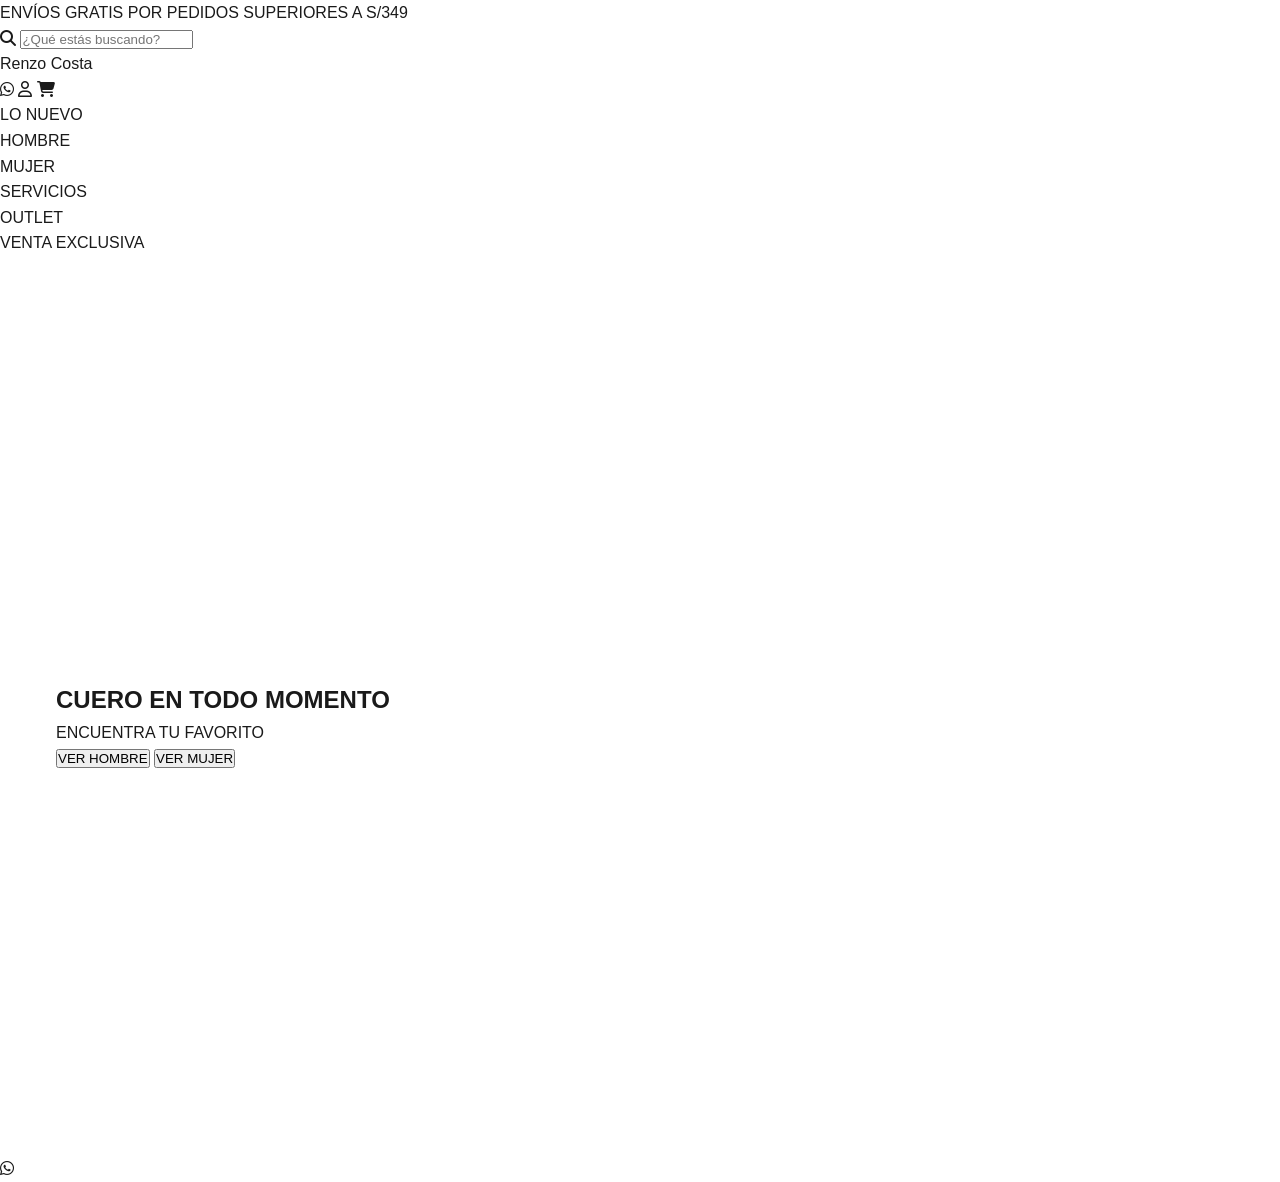
<file: index copy.html>
<!DOCTYPE html>
<html lang="es">
<head>
    <meta charset="UTF-8">
    <title>Renzo Costa</title>
    <link rel="stylesheet" href="styles.css">

    <!-- ICONOS (Font Awesome) -->
    <link rel="stylesheet" href="https://cdnjs.cloudflare.com/ajax/libs/font-awesome/6.5.0/css/all.min.css">
</head>
<body>

<!-- BARRA SUPERIOR -->
<div class="top-bar">
    ENVÍOS GRATIS POR PEDIDOS SUPERIORES A S/349
</div>

<!-- HEADER -->
<header class="header">

    <!-- FILA SUPERIOR -->
    <div class="header-top">

        <!-- BUSCADOR -->
       <div class="left">
    <div class="search-box">
        <i class="fa-solid fa-magnifying-glass"></i>
        <input type="text" placeholder="¿Qué estás buscando?">
    </div>
</div>

        <!-- LOGO -->
        <div class="logo">
            Renzo Costa
        </div>

        <!-- ICONOS DERECHA -->
        <div class="icons">
            <i class="fa-brands fa-whatsapp"></i>
            <i class="fa-regular fa-user"></i>
            <i class="fa-solid fa-cart-shopping"></i>
        </div>

    </div>

    <!-- MENÚ (ABAJO) -->
    <nav class="menu">
        <ul>
            <li>LO NUEVO</li>
            <li>HOMBRE</li>
            <li>MUJER</li>
            <li>SERVICIOS</li>
            <li>OUTLET</li>
            <li>VENTA EXCLUSIVA</li>
        </ul>
    </nav>

</header>

<!-- HERO -->
<section class="hero">
    <div class="overlay">
        <h1>CUERO EN TODO MOMENTO</h1>
        <p>ENCUENTRA TU FAVORITO</p>

        <div class="buttons">
            <button>VER HOMBRE</button>
            <button>VER MUJER</button>
        </div>
    </div>
</section>

<!-- BOTÓN WHATSAPP FLOTANTE -->
<a href="#" class="whatsapp">
    <i class="fa-brands fa-whatsapp"></i>
</a>

<script src="script.js"></script>
</body>
</html>
</file>
<file: styles.css>
/* ════════════════════════════════════════════
   Eber Pauccara – Portafolio · styles.css
   Tipografía: DM Serif Display + DM Sans
   Paleta: blanco / gris claro / rosa fucsia
════════════════════════════════════════════ */

/* ── Variables ─────────────────────────────── */
:root {
  --pink:       #fb6de1;
  --pink-dark:  #f90397;
  --pink-light: #fce4f3;
  --black:      #1a1a1a;
  --gray-dark:  #3d3d3d;
  --gray-mid:   #6b6b6b;
  --gray-light: #f2f2f0;
  --white:      #ffffff;
  --border:     #ffffff;
  --radius:     20px;
  --radius-sm:  8px;
  --shadow:     0 4px 24px rgba(251, 0, 0, 0.08);
  --shadow-lg:  0 12px 48px rgba(0,0,0,0.12);
  --font-serif: 'DM Serif Display', Georgia, serif;
  --font-sans:  'DM Sans', sans-serif;
  --transition: 0.25s ease;
}

/* ── Reset ─────────────────────────────────── */
*, *::before, *::after { box-sizing: border-box; margin: 0; padding: 0; }
html { scroll-behavior: smooth; }
body {
  font-family: var(--font-sans);
  color: var(--black);
  background: var(--white);
  line-height: 1.6;
  -webkit-font-smoothing: antialiased;
}
img { display: block; width: 100%; height: 100%; object-fit: cover; }
a  { text-decoration: none; color: inherit; }

/* ── Navbar ────────────────────────────────── */
.navbar {
  position: fixed;
  top: 0; left: 0; right: 0;
  z-index: 100;
  display: flex;
  align-items: center;
  justify-content: space-between;
  padding: 18px 56px;
  background: rgba(255,255,255,0.92);
  backdrop-filter: blur(10px);
  -webkit-backdrop-filter: blur(10px);
  border-bottom: 1px solid transparent;
  transition: border-color var(--transition), box-shadow var(--transition);
}

.navbar.scrolled {
  border-color: var(--border);
  box-shadow: 0 2px 20px rgba(242, 1, 1, 0.06);
}

.logo { display: flex; align-items: center; }

.logo-circle {
  width: 46px; height: 46px;
  border-radius: 50%;
  border: 1.5px solid var(--black);
  display: flex; align-items: center; justify-content: center;
  font-family: var(--font-serif);
  font-size: 18px;
  color: var(--black);
  transition: background var(--transition), color var(--transition);
  font-style: italic;
}

.logo-circle:hover {
  background: var(--black);
  color: var(--white);
}

.nav-links { display: flex; gap: 36px; align-items: center; }

.nav-link {
  font-size: 14px;
  font-weight: 500;
  color: var(--gray-mid);
  letter-spacing: 0.3px;
  transition: color var(--transition);
  position: relative;
  padding-bottom: 2px;
}

.nav-link::after {
  content: '';
  position: absolute;
  bottom: -2px; left: 0;
  width: 0; height: 1.5px;
  background: var(--pink);
  transition: width var(--transition);
}

.nav-link:hover,
.nav-link--active { color: var(--black); }

.nav-link--active::after,
.nav-link:hover::after { width: 100%; }

/* ── Buttons ───────────────────────────────── */
.btn {
  display: inline-block;
  font-family: var(--font-sans);
  font-size: 12px;
  font-weight: 600;
  letter-spacing: 1.5px;
  padding: 16px 36px;
  border-radius: 100px;
  cursor: pointer;
  transition: all var(--transition);
  border: 2px solid transparent;
}

.btn--primary {
  background: var(--pink);
  color: var(--white);
  border-color: var(--pink);
}
.btn--primary:hover {
  background: var(--pink-dark);
  border-color: var(--pink-dark);
  transform: translateY(-2px);
  box-shadow: 0 8px 20px rgba(233,30,140,0.30);
}

.btn--outline {
  background: transparent;
  color: var(--pink);
  border-color: var(--pink);
}
.btn--outline:hover {
  background: var(--pink);
  color: var(--white);
  transform: translateY(-2px);
}

.btn--full { width: 100%; text-align: center; }

/* ── Sections comunes ──────────────────────── */
.section {
  padding: 100px 56px;
  max-width: 1280px;
  margin: 0 auto;
}

.section-eyebrow {
  font-size: 11px;
  font-weight: 600;
  letter-spacing: 2.5px;
  text-transform: uppercase;
  color: var(--pink);
  margin-bottom: 12px;
}

.section-title {
  font-family: var(--font-serif);
  font-size: clamp(32px, 4vw, 52px);
  font-weight: 400;
  color: var(--black);
  line-height: 1.1;
  margin-bottom: 20px;
}

/* ── Hero ──────────────────────────────────── */
.hero {
  min-height: 100vh;
  display: flex;
  align-items: center;
  gap: 60px;
  padding: 120px 56px 80px;
  max-width: 1280px;
  margin: 0 auto;
}

.hero-left {
  flex: 1;
  max-width: 580px;
  animation: fadeUp 0.7s ease both;
}

.hero-eyebrow {
  font-size: 11px;
  font-weight: 500;
  letter-spacing: 2px;
  color: var(--gray-mid);
  margin-bottom: 24px;
  text-transform: uppercase;
}

.hero-title {
  font-family: var(--font-serif);
  font-size: clamp(36px, 5vw, 62px);
  font-weight: 400;
  line-height: 1.08;
  color: var(--black);
  margin-bottom: 24px;
}

.hero-body {
  font-size: 16px;
  font-weight: 300;
  color: var(--gray-mid);
  line-height: 1.75;
  margin-bottom: 40px;
  max-width: 480px;
}

.hero-btns {
  display: flex;
  gap: 14px;
  flex-wrap: wrap;
}

.hero-right {
  flex: 0 0 auto;
  animation: fadeUp 0.7s 0.15s ease both;
}

.hero-img-wrap {
  width: 360px;
  height: 480px;
  border-radius: 20px;
  overflow: hidden;
  box-shadow: var(--shadow-lg);
}

/* ── Prev section ──────────────────────────── */
.prev-section {
  background: var(--gray-light);
  padding: 48px 56px;
  text-align: center;
  border-top: 1px solid var(--border);
  border-bottom: 1px solid var(--border);
}

.prev-label {
  font-size: 12px;
  font-weight: 500;
  letter-spacing: 1.5px;
  text-transform: uppercase;
  color: var(--gray-mid);
  margin-bottom: 24px;
}

.logos-row {
  display: flex;
  justify-content: center;
  align-items: center;
  gap: 48px;
  flex-wrap: wrap;
}

.logo-brand {
  font-family: var(--font-serif);
  font-size: 20px;
  color: var(--gray-dark);
  opacity: 0.6;
  letter-spacing: -0.5px;
  transition: opacity var(--transition);
}

.logo-brand:hover { opacity: 1; }

/* ── Projects grid ─────────────────────────── */
.section-header {
  margin-bottom: 48px;
}

.projects-grid {
  display: grid;
  grid-template-columns: 1fr 1fr;
  gap: 24px;
}

.project-card {
  border-radius: var(--radius);
  overflow: hidden;
  background: var(--gray-light);
  transition: transform var(--transition), box-shadow var(--transition);
  cursor: pointer;
}

.project-card:hover {
  transform: translateY(-4px);
  box-shadow: var(--shadow-lg);
}

.project-card--wide {
  grid-column: span 2;
}

.project-img-wrap {
  position: relative;
  height: 300px;
  overflow: hidden;
}

.project-card--wide .project-img-wrap { height: 380px; }

.project-img {
  transition: transform 0.5s ease;
}

.project-card:hover .project-img {
  transform: scale(1.04);
}

.project-overlay {
  position: absolute;
  inset: 0;
  background: linear-gradient(to top, rgba(0,0,0,0.55) 0%, transparent 60%);
  display: flex;
  align-items: flex-end;
  padding: 20px;
  opacity: 0;
  transition: opacity var(--transition);
}

.project-card:hover .project-overlay { opacity: 1; }

.project-tag {
  font-size: 11px;
  font-weight: 600;
  letter-spacing: 1px;
  text-transform: uppercase;
  color: var(--white);
  background: var(--pink);
  padding: 5px 12px;
  border-radius: 100px;
}

.project-info {
  padding: 20px 24px 24px;
}

.project-title {
  font-family: var(--font-serif);
  font-size: 22px;
  font-weight: 400;
  color: var(--black);
  margin-bottom: 8px;
}

.project-desc {
  font-size: 14px;
  font-weight: 300;
  color: var(--gray-mid);
  line-height: 1.65;
}

/* ── About ─────────────────────────────────── */
.about-section {
  background: var(--gray-light);
  max-width: 100%;
  padding: 100px 56px;
}

.about-grid {
  display: grid;
  grid-template-columns: 1fr 1fr;
  gap: 80px;
  align-items: center;
  max-width: 1280px;
  margin: 0 auto;
}

.about-img-wrap {
  height: 520px;
  border-radius: 20px;
  overflow: hidden;
  box-shadow: var(--shadow-lg);
}

.about-img { object-position: top center; }

.about-body {
  font-size: 16px;
  font-weight: 300;
  color: var(--gray-mid);
  line-height: 1.8;
  margin-bottom: 16px;
}

.skills-row {
  display: flex;
  flex-wrap: wrap;
  gap: 8px;
  margin: 24px 0 32px;
}

.skill-pill {
  font-size: 12px;
  font-weight: 500;
  padding: 6px 14px;
  border-radius: 100px;
  background: var(--white);
  border: 1.5px solid var(--border);
  color: var(--gray-dark);
  transition: all var(--transition);
}

.skill-pill:hover {
  border-color: var(--pink);
  color: var(--pink);
}

/* ── Contact ───────────────────────────────── */
.contact-section {
  max-width: 100%;
  background: var(--white);
  padding: 100px 56px;
  border-top: 1px solid var(--border);
}

.contact-wrap {
  display: grid;
  grid-template-columns: 1fr 1fr;
  gap: 80px;
  align-items: start;
  max-width: 1280px;
  margin: 0 auto;
}

.contact-body {
  font-size: 15px;
  font-weight: 300;
  color: var(--gray-mid);
  line-height: 1.75;
  margin-bottom: 32px;
}

.contact-info {
  display: flex;
  flex-direction: column;
  gap: 10px;
}

.contact-link {
  font-size: 14px;
  font-weight: 500;
  color: var(--gray-dark);
  transition: color var(--transition);
  display: inline-flex;
  align-items: center;
  gap: 6px;
}

.contact-link:hover { color: var(--pink); }

/* ── Form ──────────────────────────────────── */
.contact-form { display: flex; flex-direction: column; gap: 20px; }

.form-group { display: flex; flex-direction: column; gap: 6px; }

.form-label {
  font-size: 12px;
  font-weight: 600;
  letter-spacing: 0.8px;
  text-transform: uppercase;
  color: var(--gray-dark);
  display: flex;
  justify-content: space-between;
  align-items: center;
}

.char-count {
  font-weight: 400;
  font-size: 11px;
  color: var(--gray-mid);
  letter-spacing: 0;
  text-transform: none;
}

.form-input {
  width: 100%;
  padding: 14px 16px;
  border: 1.5px solid var(--border);
  border-radius: var(--radius-sm);
  font-family: var(--font-sans);
  font-size: 15px;
  font-weight: 300;
  color: var(--black);
  background: var(--white);
  outline: none;
  transition: border-color var(--transition), box-shadow var(--transition);
}

.form-input::placeholder { color: #b0b0b0; }

.form-input:focus {
  border-color: var(--pink);
  box-shadow: 0 0 0 3px rgba(233,30,140,0.10);
}

.form-input.is-invalid {
  border-color: #f50606;
  box-shadow: 0 0 0 3px rgba(231,76,60,0.10);
}

.form-input.is-valid {
  border-color: #27ae60;
  box-shadow: 0 0 0 3px rgba(39,174,96,0.10);
}

.form-textarea {
  resize: vertical;
  min-height: 130px;
  line-height: 1.65;
}

.form-error {
  font-size: 12px;
  color: #e74c3c;
  font-weight: 400;
  min-height: 16px;
  display: block;
}

.form-success {
  display: none;
  background: #eafaf1;
  border: 1.5px solid #27ae60;
  color: #1e8449;
  border-radius: var(--radius-sm);
  padding: 14px 18px;
  font-size: 14px;
  font-weight: 500;
  text-align: center;
  animation: fadeUp 0.4s ease;
}

.form-success.visible { display: block; }

/* ── Footer ────────────────────────────────── */
.footer {
  background: var(--black);
  color: rgba(255,255,255,0.5);
  padding: 32px 56px;
  display: flex;
  align-items: center;
  justify-content: space-between;
  flex-wrap: wrap;
  gap: 12px;
}

.footer-copy { font-size: 13px; font-weight: 300; }

.footer-links { display: flex; gap: 24px; }

.footer-link {
  font-size: 13px;
  font-weight: 500;
  color: rgba(255,255,255,0.6);
  transition: color var(--transition);
}

.footer-link:hover { color: var(--pink); }

/* ── WhatsApp float ────────────────────────── */
.wa-float {
  position: fixed;
  bottom: 28px;
  right: 28px;
  width: 56px;
  height: 56px;
  border-radius: 50%;
  background: #25d366;
  display: flex;
  align-items: center;
  justify-content: center;
  z-index: 200;
  box-shadow: 0 4px 20px rgba(37,211,102,0.40);
  transition: transform var(--transition), box-shadow var(--transition);
}

.wa-float:hover {
  transform: scale(1.08);
  box-shadow: 0 8px 28px rgba(37,211,102,0.50);
}

.wa-float svg { width: 28px; height: 28px; }

/* ── Animations ────────────────────────────── */
@keyframes fadeUp {
  from { opacity: 0; transform: translateY(24px); }
  to   { opacity: 1; transform: translateY(0); }
}

/* ── Responsive ────────────────────────────── */
@media (max-width: 900px) {
  .navbar { padding: 16px 24px; }
  .hero { flex-direction: column; padding: 100px 24px 60px; text-align: center; gap: 40px; }
  .hero-body { margin: 0 auto 36px; }
  .hero-btns { justify-content: center; }
  .hero-img-wrap { width: 100%; max-width: 340px; height: 380px; margin: 0 auto; }
  .section { padding: 70px 24px; }
  .about-section, .contact-section { padding: 70px 24px; }
  .projects-grid { grid-template-columns: 1fr; }
  .project-card--wide { grid-column: span 1; }
  .about-grid, .contact-wrap { grid-template-columns: 1fr; gap: 40px; }
  .about-img-wrap { height: 340px; }
  .prev-section { padding: 40px 24px; }
  .logos-row { gap: 24px; }
  .footer { flex-direction: column; align-items: center; text-align: center; padding: 24px; }
}
</file>
